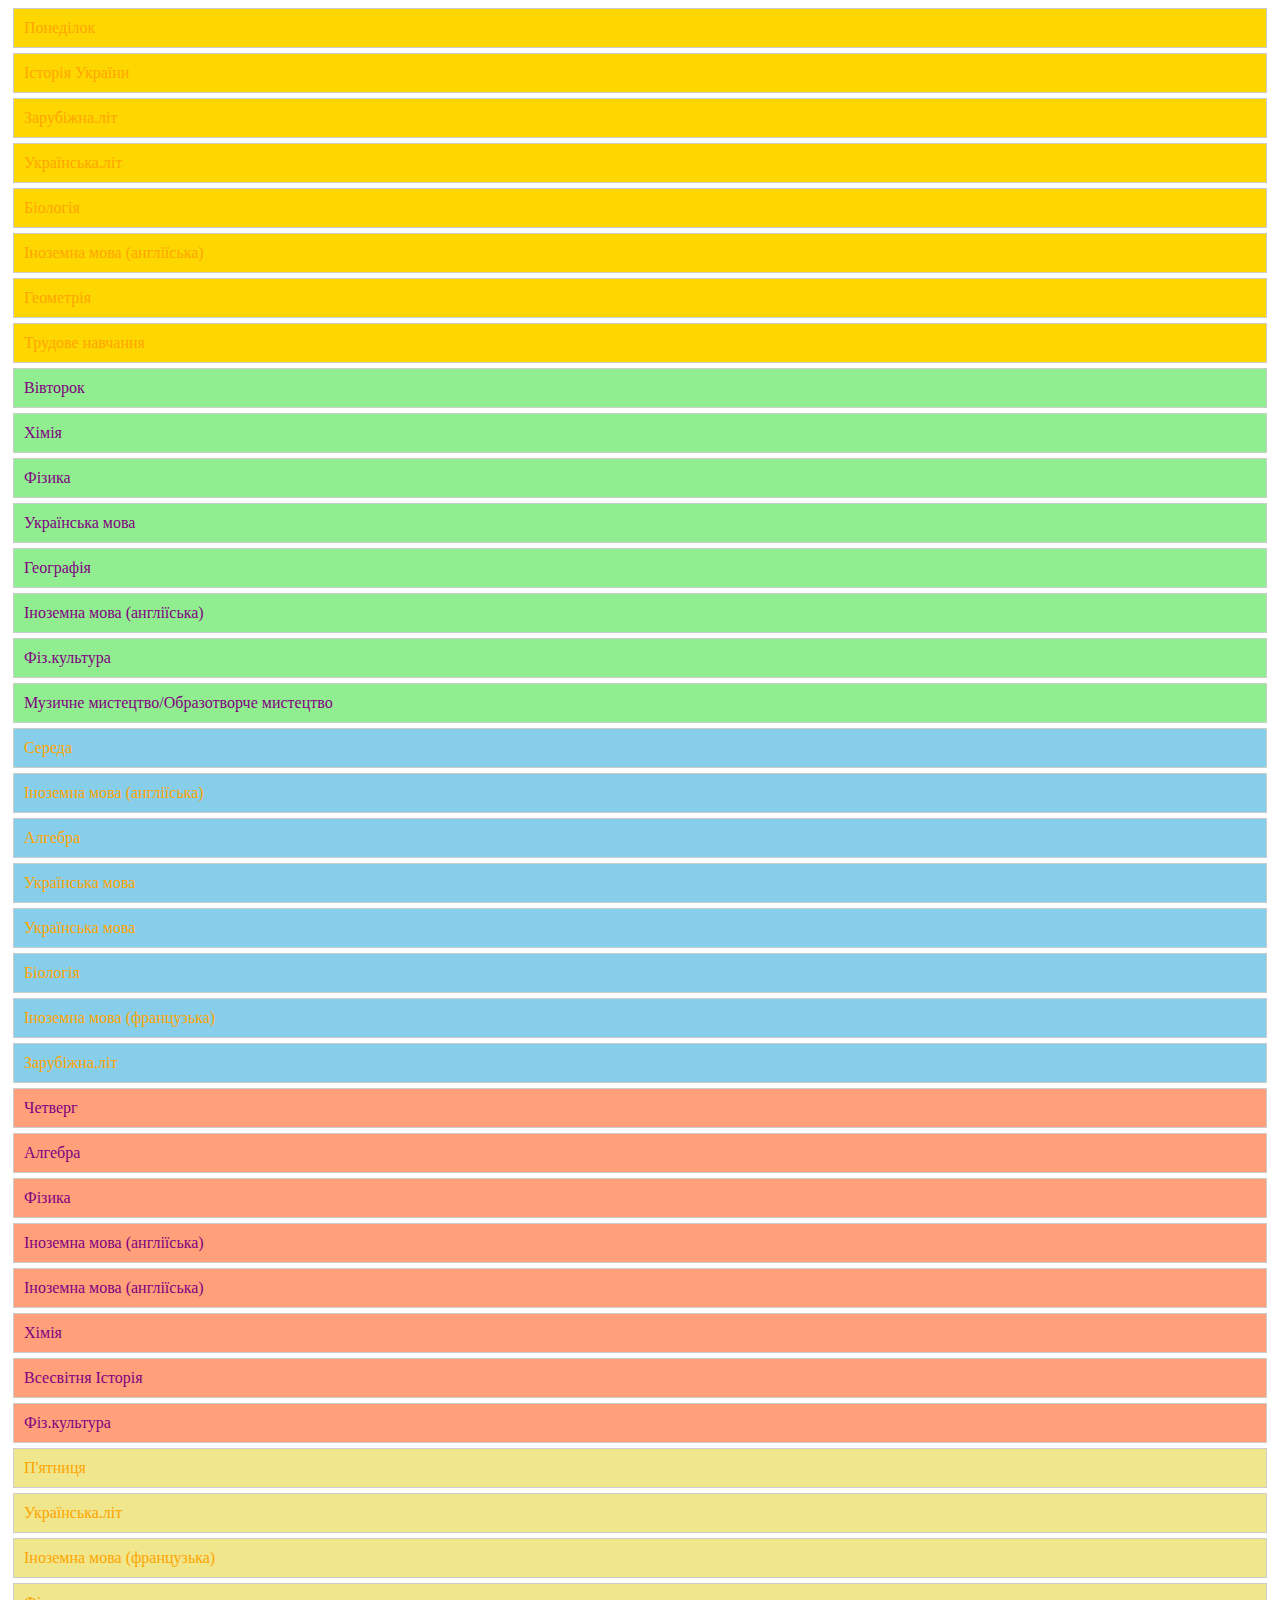
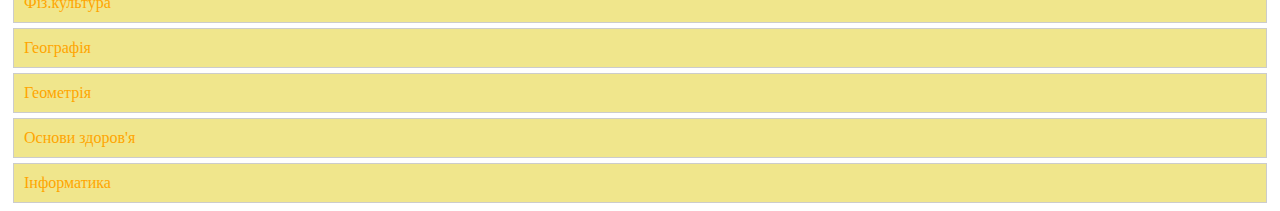
<file: список уроків/index.html>
<!DOCTYPE html>
<html lang="en">
<head>
    <meta charset="UTF-8">
    <meta name="viewport" content="width=device-width, initial-scale=1.0">
    <title>Document</title>
    <link rel="stylesheet" href="style.css">
</head>
<body>
    <div class="lesson-container">
        <ul>
            <li>Понеділок</li>
            <li>Історія України</li>
            <li>Зарубіжна.літ</li>
            <li>Українська.літ</li>
            <li>Біологія</li>
            <li>Іноземна мова (англіїська)</li>
            <li>Геометрія</li>
            <li>Трудове навчання</li>
        </ul>
        <ul>
            <li>Вівторок</li>
            <li>Хімія</li>
            <li>Фізика</li>
            <li>Українська мова</li>
            <li>Географія</li>
            <li>Іноземна мова (англіїська)</li>
            <li>Фіз.культура</li>
            <li>Музичне мистецтво/Образотворче мистецтво</li>
        </ul>
        <ul>
            <li>Середа</li>
            <li>Іноземна мова (англіїська)</li>
            <li>Алгебра</li>
            <li>Українська мова</li>
            <li>Українська мова</li>
            <li>Біологія</li>
            <li>Іноземна мова (французька)</li>
            <li>Зарубіжна.літ</li>
        </ul>
        <ul>
            <li>Четверг</li>
            <li>Алгебра</li>
            <li>Фізика</li>
            <li>Іноземна мова (англіїська)</li>
            <li>Іноземна мова (англіїська)</li>
            <li>Хімія</li>
            <li>Всесвітня Історія</li>
            <li>Фіз.культура</li>
        </ul>
        <ul>
            <li>П'ятниця</li>
            <li>Українська.літ</li>
            <li>Іноземна мова (французька)</li>
            <li>Фіз.культура</li>
            <li>Географія</li>
            <li>Геометрія</li>
            <li>Основи здоров'я</li>
            <li>Інформатика</li>
        </ul>
    </div>
</body>
</html>
</file>
<file: список уроків/style.css>
.lesson-container ul {
    list-style: none;
    margin: 0;
    padding: 0;
}

.lesson-container li {
    padding: 10px;
    border: 1px solid #ccc;
    margin: 5px;
}

.lesson-container ul:nth-child(1) li {
    background-color: #FFD700;
}

.lesson-container ul:nth-child(2) li {
    background-color: #90EE90;
}

.lesson-container ul:nth-child(3) li {
    background-color: #87CEEB;
}

.lesson-container ul:nth-child(4) li {
    background-color: #FFA07A;
}

.lesson-container ul:nth-child(5) li {
    background-color: #F0E68C;
}
.lesson-container ul:hover li {
    background-color: #ADD8E6;
}

.lesson-container ul:first-child li {
    color: red;
}

.lesson-container ul:last-child li {
    color: green;
}

.lesson-container ul:nth-child(2n) li {
    color: purple;
}

.lesson-container ul:nth-child(2n+1) li {
    color: orange;
}
</file>
